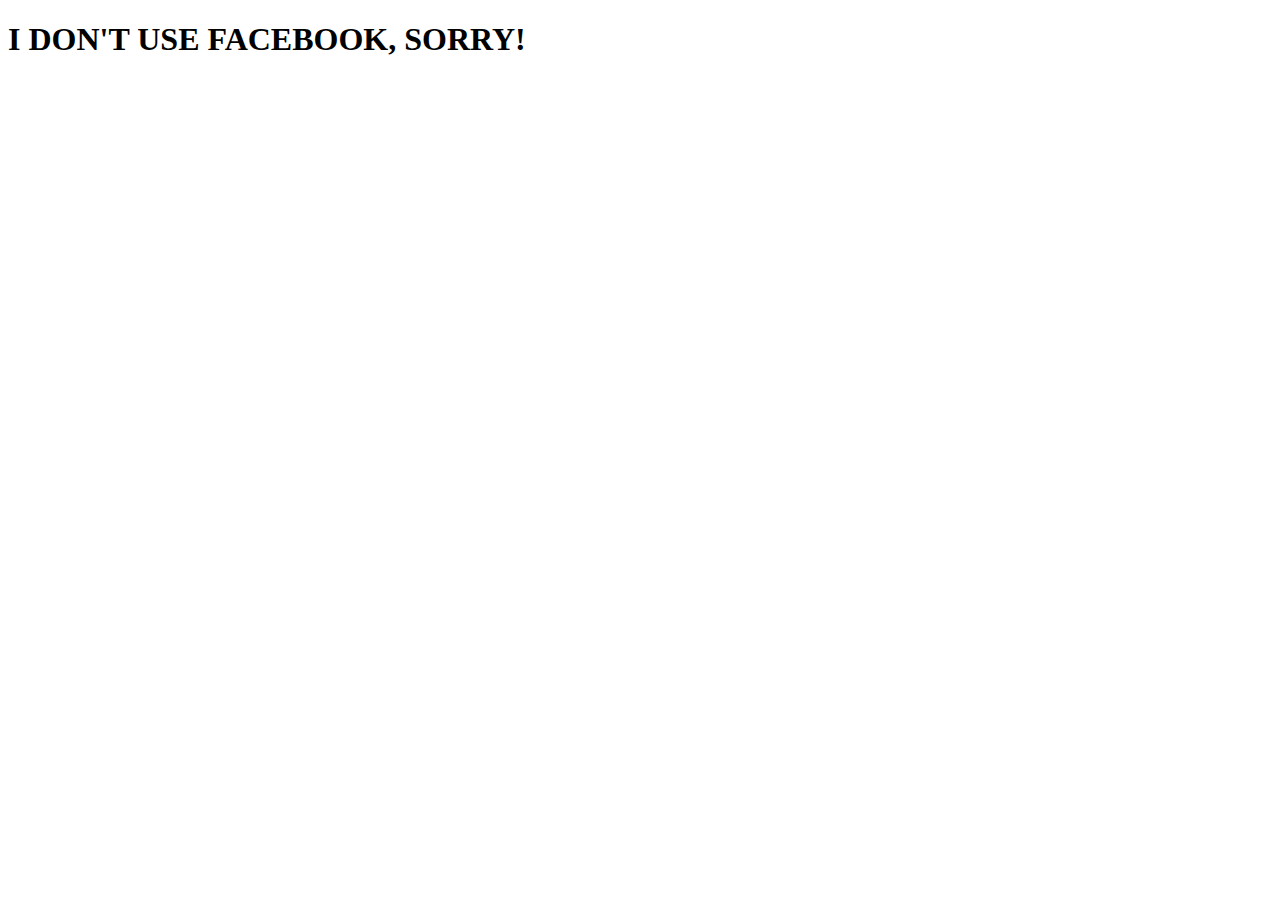
<file: facebook.html>
<!DOCTYPE html>
<html lang="en">
<head>
    <meta charset="UTF-8">
    <meta http-equiv="X-UA-Compatible" content="IE=edge">
    <meta name="viewport" content="width=device-width, initial-scale=1.0">
    <title>My Facebook</title>
</head>
<body>
    <h1>I DON'T USE FACEBOOK, SORRY!</h1>
</body>
</html>
</file>
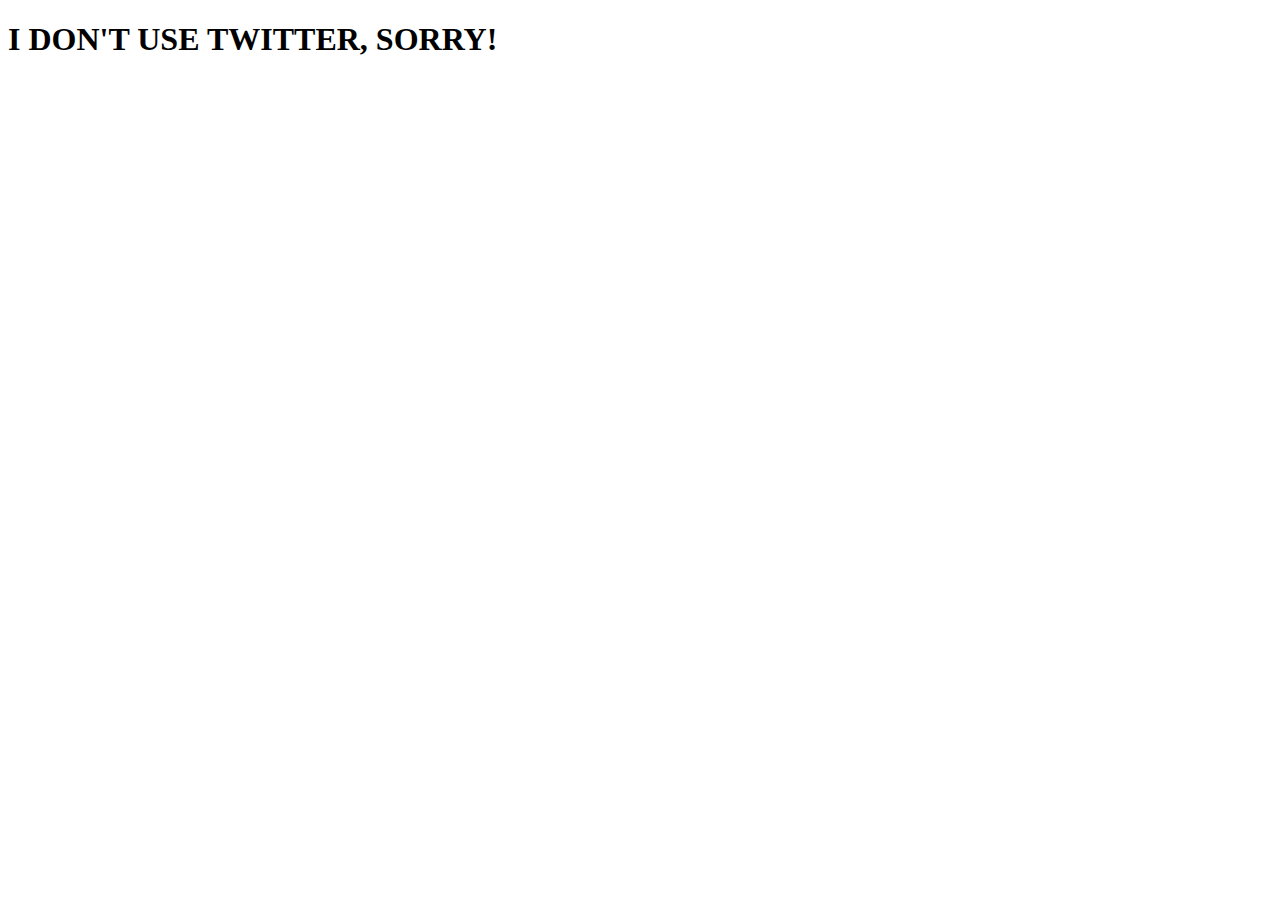
<file: twitter.html>
<!DOCTYPE html>
<html lang="en">
<head>
    <meta charset="UTF-8">
    <meta http-equiv="X-UA-Compatible" content="IE=edge">
    <meta name="viewport" content="width=device-width, initial-scale=1.0">
    <title>My Twitter</title>
</head>
<body>
    <h1>I DON'T USE TWITTER, SORRY!</h1>
</body>
</html>
</file>
